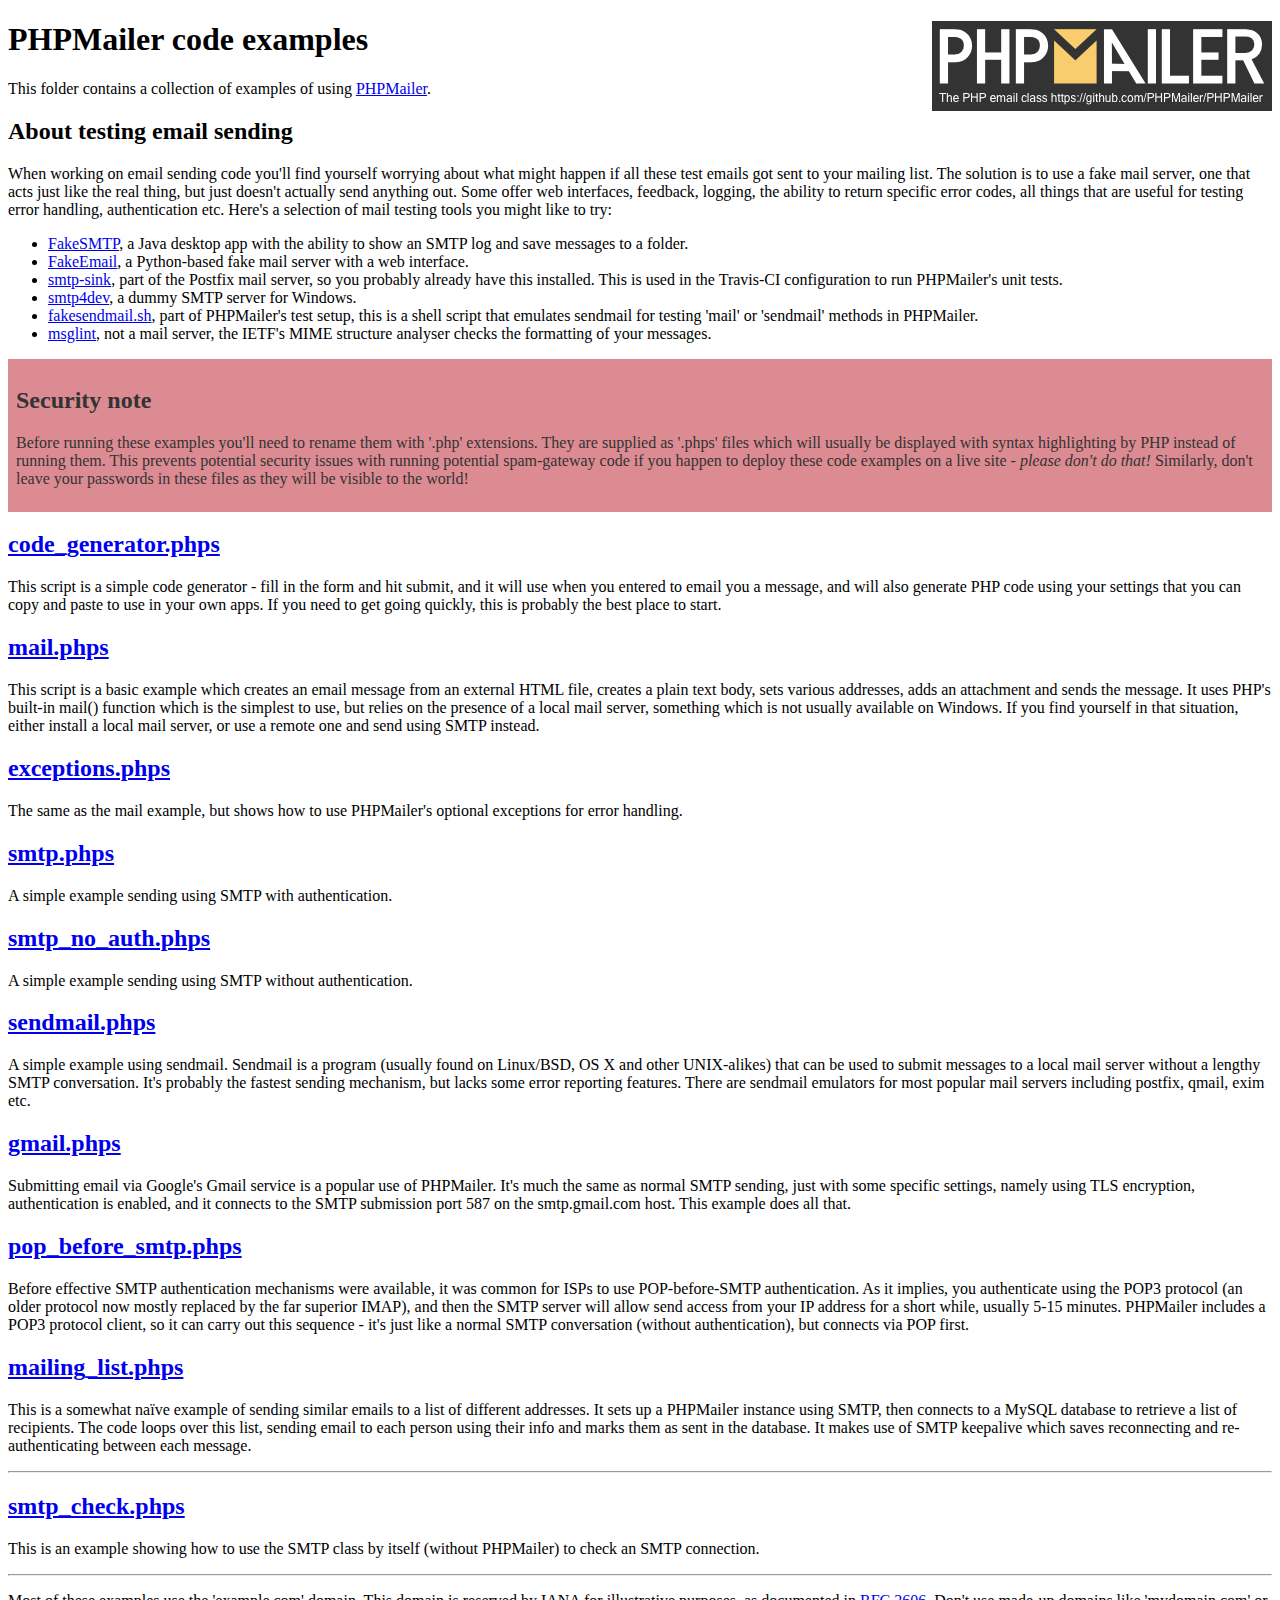
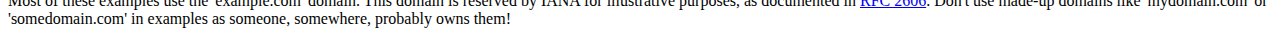
<file: lib/PHPMailer/examples/index.html>
<!DOCTYPE html>
<html>
<head>
	<meta charset="UTF-8">
	<title>PHPMailer Examples</title>
</head>
<body>
<h1>PHPMailer code examples<a href="https://github.com/PHPMailer/PHPMailer"><img src="images/phpmailer.png" style="float:right; border:0;" alt="PHPMailer logo"></a></h1>
<p>This folder contains a collection of examples of using <a href="https://github.com/PHPMailer/PHPMailer">PHPMailer</a>.</p>
<h2>About testing email sending</h2>
<p>When working on email sending code you'll find yourself worrying about what might happen if all these test emails got sent to your mailing list. The solution is to use a fake mail server, one that acts just like the real thing, but just doesn't actually send anything out. Some offer web interfaces, feedback, logging, the ability to return specific error codes, all things that are useful for testing error handling, authentication etc. Here's a selection of mail testing tools you might like to try:</p>
<ul>
  <li><a href="https://github.com/Nilhcem/FakeSMTP">FakeSMTP</a>, a Java desktop app with the ability to show an SMTP log and save messages to a folder. </li>
  <li><a href="https://github.com/isotoma/FakeEmail">FakeEmail</a>, a Python-based fake mail server with a web interface.</li>
  <li><a href="http://www.postfix.org/smtp-sink.1.html">smtp-sink</a>, part of the Postfix mail server, so you probably already have this installed. This is used in the Travis-CI configuration to run PHPMailer's unit tests.</li>
  <li><a href="http://smtp4dev.codeplex.com">smtp4dev</a>, a dummy SMTP server for Windows.</li>
  <li><a href="https://github.com/PHPMailer/PHPMailer/blob/master/test/fakesendmail.sh">fakesendmail.sh</a>, part of PHPMailer's test setup, this is a shell script that emulates sendmail for testing 'mail' or 'sendmail' methods in PHPMailer.</li>
  <li><a href="http://tools.ietf.org/tools/msglint/">msglint</a>, not a mail server, the IETF's MIME structure analyser checks the formatting of your messages.</li>
</ul>
<div style="padding: 8px; color: #333333; background-color: #dc8b92">
<h2>Security note</h2>
<p>Before running these examples you'll need to rename them with '.php' extensions. They are supplied as '.phps' files which will usually be displayed with syntax highlighting by PHP instead of running them. This prevents potential security issues with running potential spam-gateway code if you happen to deploy these code examples on a live site - <em>please don't do that!</em> Similarly, don't leave your passwords in these files as they will be visible to the world!</p>
</div>
<h2><a href="code_generator.phps">code_generator.phps</a></h2>
<p>This script is a simple code generator - fill in the form and hit submit, and it will use when you entered to email you a message, and will also generate PHP code using your settings that you can copy and paste to use in your own apps. If you need to get going quickly, this is probably the best place to start.</p>
<h2><a href="mail.phps">mail.phps</a></h2>
<p>This script is a basic example which creates an email message from an external HTML file, creates a plain text body, sets various addresses, adds an attachment and sends the message. It uses PHP's built-in mail() function which is the simplest to use, but relies on the presence of a local mail server, something which is not usually available on Windows. If you find yourself in that situation, either install a local mail server, or use a remote one and send using SMTP instead.</p>
<h2><a href="exceptions.phps">exceptions.phps</a></h2>
<p>The same as the mail example, but shows how to use PHPMailer's optional exceptions for error handling.</p>
<h2><a href="smtp.phps">smtp.phps</a></h2>
<p>A simple example sending using SMTP with authentication.</p>
<h2><a href="smtp_no_auth.phps">smtp_no_auth.phps</a></h2>
<p>A simple example sending using SMTP without authentication.</p>
<h2><a href="sendmail.phps">sendmail.phps</a></h2>
<p>A simple example using sendmail. Sendmail is a program (usually found on Linux/BSD, OS X and other UNIX-alikes) that can be used to submit messages to a local mail server without a lengthy SMTP conversation. It's probably the fastest sending mechanism, but lacks some error reporting features. There are sendmail emulators for most popular mail servers including postfix, qmail, exim etc.</p>
<h2><a href="gmail.phps">gmail.phps</a></h2>
<p>Submitting email via Google's Gmail service is a popular use of PHPMailer. It's much the same as normal SMTP sending, just with some specific settings, namely using TLS encryption, authentication is enabled, and it connects to the SMTP submission port 587 on the smtp.gmail.com host. This example does all that.</p>
<h2><a href="pop_before_smtp.phps">pop_before_smtp.phps</a></h2>
<p>Before effective SMTP authentication mechanisms were available, it was common for ISPs to use POP-before-SMTP authentication. As it implies, you authenticate using the POP3 protocol (an older protocol now mostly replaced by the far superior IMAP), and then the SMTP server will allow send access from your IP address for a short while, usually 5-15 minutes. PHPMailer includes a POP3 protocol client, so it can carry out this sequence - it's just like a normal SMTP conversation (without authentication), but connects via POP first.</p>
<h2><a href="mailing_list.phps">mailing_list.phps</a></h2>
<p>This is a somewhat naïve example of sending similar emails to a list of different addresses. It sets up a PHPMailer instance using SMTP, then connects to a MySQL database to retrieve a list of recipients. The code loops over this list, sending email to each person using their info and marks them as sent in the database. It makes use of SMTP keepalive which saves reconnecting and re-authenticating between each message.</p>
<hr>
<h2><a href="smtp_check.phps">smtp_check.phps</a></h2>
<p>This is an example showing how to use the SMTP class by itself (without PHPMailer) to check an SMTP connection.</p>
<hr>
<p>Most of these examples use the 'example.com' domain. This domain is reserved by IANA for illustrative purposes, as documented in <a href="http://tools.ietf.org/html/rfc2606">RFC 2606</a>. Don't use made-up domains like 'mydomain.com' or 'somedomain.com' in examples as someone, somewhere, probably owns them!</p>
</body>
</html>
</file>
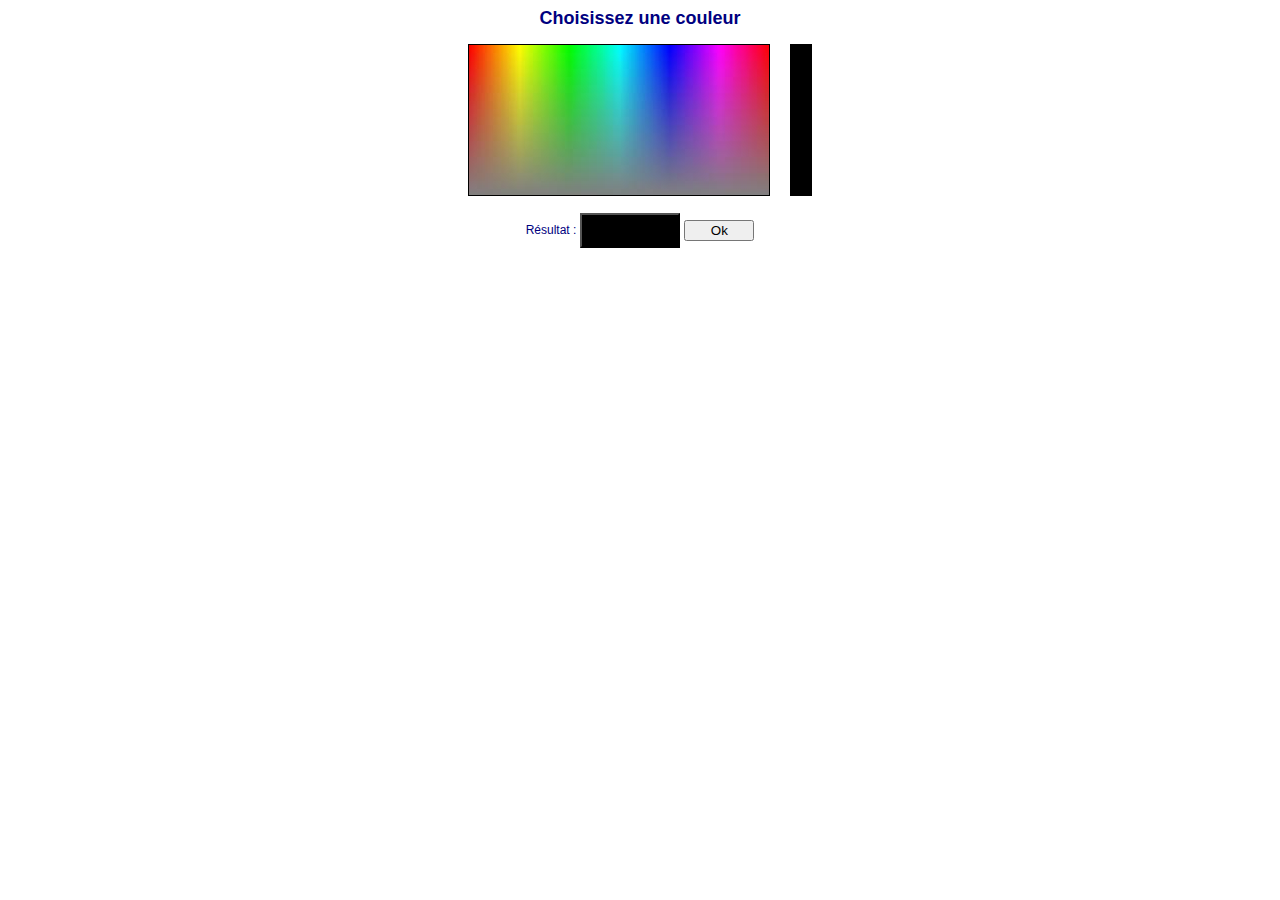
<file: include/common/javascript/color_picker.html>
<html>
<head>
	<title>Color Picker</title>
	<style type="text/css">
	
		body	{ font-size: 12px; font-family: Verdana, Sans-Serif; text-align:center; background-color:#FFFFFF; color:navy;}
		td  { font-size: 12px; font-family: Verdana, Sans-Serif; text-align:center; background-color:#FFFFFF}
		.table_black_border {border-style:solid; border-width:1px; border-color:#000000;}

   </style>
	<meta http-equiv="Content-Type" content="text/html; charset=utf-8" />
	<script type="text/javascript">
	
		// D�pos� par Frosty sur www.toutjavascript.com
		// 27/5/2003 - Ajout compatibilit� IE5 sur MacOS
		// 5/6/2003  - Ajout compatibilit� Mozilla
		// 5/9/2005  - Correction d'un bug (clic sur la bordure de la palette principale)
		// 6/9/2005  - Ajout de la possibilit� de s�lectionner une couleur en d�pla�ant la souris
		//             sur les palettes (bouton gauche enfonc�)

		/*****************************************************************
		* Script Color Picker �crit par Frosty (Maxime Pacary) - Mai 2003
		******************************************************************/
	
		// var. globale
		var detail = 50; // nombre de nuances de couleurs dans la barre de droite
		
		// ne pas modifier
		var strhex = "0123456789ABCDEF";
		var i;
		var is_mouse_down = false;
		var is_mouse_over = false;
		
		// conversion decimal (0-255) => hexa
		function dechex(n) {
			return strhex.charAt(Math.floor(n/16)) + strhex.charAt(n%16);
		}

		// d�tection d'un clic/mouvement souris sur la "palette" (� gauche)
		function compute_color(e)
		{
			x = e.offsetX ? e.offsetX : (e.target ? e.clientX-e.target.x : 0);
			y = e.offsetY ? e.offsetY : (e.target ? e.clientY-e.target.y : 0);
			
			// calcul de la couleur � partir des coordonn�es du clic
			var part_width = document.all ? document.all.color_picker.width/6 : document.getElementById('color_picker').width/6;
			var part_detail = detail/2;
			var im_height = document.all ? document.all.color_picker.height : document.getElementById('color_picker').height;
			
			
			var red = (x >= 0)*(x < part_width)*255
					+ (x >= part_width)*(x < 2*part_width)*(2*255 - x * 255 / part_width)
					+ (x >= 4*part_width)*(x < 5*part_width)*(-4*255 + x * 255 / part_width)
					+ (x >= 5*part_width)*(x < 6*part_width)*255;
			var blue = (x >= 2*part_width)*(x < 3*part_width)*(-2*255 + x * 255 / part_width)
					+ (x >= 3*part_width)*(x < 5*part_width)*255
					+ (x >= 5*part_width)*(x < 6*part_width)*(6*255 - x * 255 / part_width);
			var green = (x >= 0)*(x < part_width)*(x * 255 / part_width)
					+ (x >= part_width)*(x < 3*part_width)*255
					+ (x >= 3*part_width)*(x < 4*part_width)*(4*255 - x * 255 / part_width);
			
			var coef = (im_height-y)/im_height;
			
			// composantes de la couleur choisie sur la "palette"
			red = 128+(red-128)*coef;
			green = 128+(green-128)*coef;
			blue = 128+(blue-128)*coef;
			
			// mise � jour de la couleur finale
			changeFinalColor('#' + dechex(red) + dechex(green) + dechex(blue));
			
			// mise � jour de la barre de droite en fonction de cette couleur
			for(i = 0; i < detail; i++)
			{
				if ((i >= 0) && (i < part_detail))
				{
					var final_coef = i/part_detail ;
					var final_red = dechex(255 - (255 - red) * final_coef);
					var final_green = dechex(255 - (255 - green) * final_coef);
					var final_blue = dechex(255 - (255 - blue) * final_coef);
				}
				else
				{
					var final_coef = 2 - i/part_detail ;
					var final_red = dechex(red * final_coef);
					var final_green = dechex(green * final_coef);
					var final_blue = dechex(blue * final_coef);
				}
				color = final_red + final_green + final_blue ;
				document.all ? document.all('gs'+i).style.backgroundColor = '#'+color : document.getElementById('gs'+i).style.backgroundColor = '#'+color;
			}
			
		}
		
		// pour afficher la couleur finale choisie
		function changeFinalColor(color)
		{
			document.forms['colpick_form'].elements['btn_choose_color'].style.backgroundColor = color;
			document.forms['colpick_form'].elements['btn_choose_color'].style.borderColor = color;
		}
		
		// "renvoyer" la couleur en cliquant sur OK
		function send_color()
		{
			if (window.opener)
			{
			   var new_color = document.forms['colpick_form'].elements['btn_choose_color'].style.backgroundColor;
			   exp_rgb = new RegExp("rgb","g");
			   if (exp_rgb.test(new_color))
			   {
			   	exp_extract = new RegExp("[0-9]+","g");
			   	var tab_rgb = new_color.match(exp_extract);
			   	
			      new_color = '#'+dechex(parseInt(tab_rgb[0]))+dechex(parseInt(tab_rgb[1]))+dechex(parseInt(tab_rgb[2]));
			   }
                window.opener.document.forms['Form'].elements['couleur'].value = new_color;
        	     window.opener.document.forms['Form'].elements['exemple'].style.borderColor = new_color;
			   window.opener.document.forms['Form'].elements['exemple'].style.backgroundColor = new_color;
				window.opener.focus();
				window.close();
			}
		}
		
		window.focus();
	
	</script>
</head>

<body>
   <form name="colpick_form" action="#" method="post">

	<h2>Choisissez une couleur</h2>
	<table border="0" cellspacing="0" cellpadding="0" align="center">
		<tr>
			<td>
				<table border="1" cellspacing="0" cellpadding="0" class="table_black_border">
					<tr>
						<td style="padding:0px; border-width:0px; border-style:none;">
							<img id="color_picker" src="colpick.jpg" onclick="compute_color(event)"
							   onmousedown="is_mouse_down = true; return false;"
							   onmouseup="is_mouse_down = false;"
							   onmousemove="if (is_mouse_down && is_mouse_over) compute_color(event); return false;"
							   onmouseover="is_mouse_over = true;"
							   onmouseout="is_mouse_over = false;"
                        style="cursor:crosshair;" /></td>
					</tr>
				</table>
			<td style="background-color:#ffffff; width:20px; height:2px; padding:0px;"></td>
			<td>
				<table border="1" cellspacing="0" cellpadding="0" class="table_black_border" style="cursor:crosshair">
					<script type="text/javascript">
					
						for(i = 0; i < detail; i++)
						{
							document.write('<tr><td id="gs'+i+'" style="background-color:#000000; width:20px; height:3px; border-style:none; border-width:0px;"'
                        + ' onclick="changeFinalColor(this.style.backgroundColor)"'
                        + ' onmousedown="is_mouse_down = true; return false;"'
                        + ' onmouseup="is_mouse_down = false;"'
                        + ' onmousemove="if (is_mouse_down && is_mouse_over) changeFinalColor(this.style.backgroundColor); return false;"'
                        + ' onmouseover="is_mouse_over = true;"'
							   + ' onmouseout="is_mouse_over = false;"'
                        
                        + '></td></tr>');
						}
					
					</script>
				</table>

			</td>
		</tr>
	</table>
	<br />
	<table align="center">
		<tr valign="center">
			<td>R&eacute;sultat :</td>
			<td><input type="button" name="btn_choose_color" value="&nbsp;" style="background-color:#000000; border-color:#000000; width:100px; height:35px;"></td>

			<td><input type="button" name="btn_ok" value="Ok" style="width:70px" onclick="send_color();"></td>
		</tr>
		
	</table>
	</form>

</body>
</html>
</file>
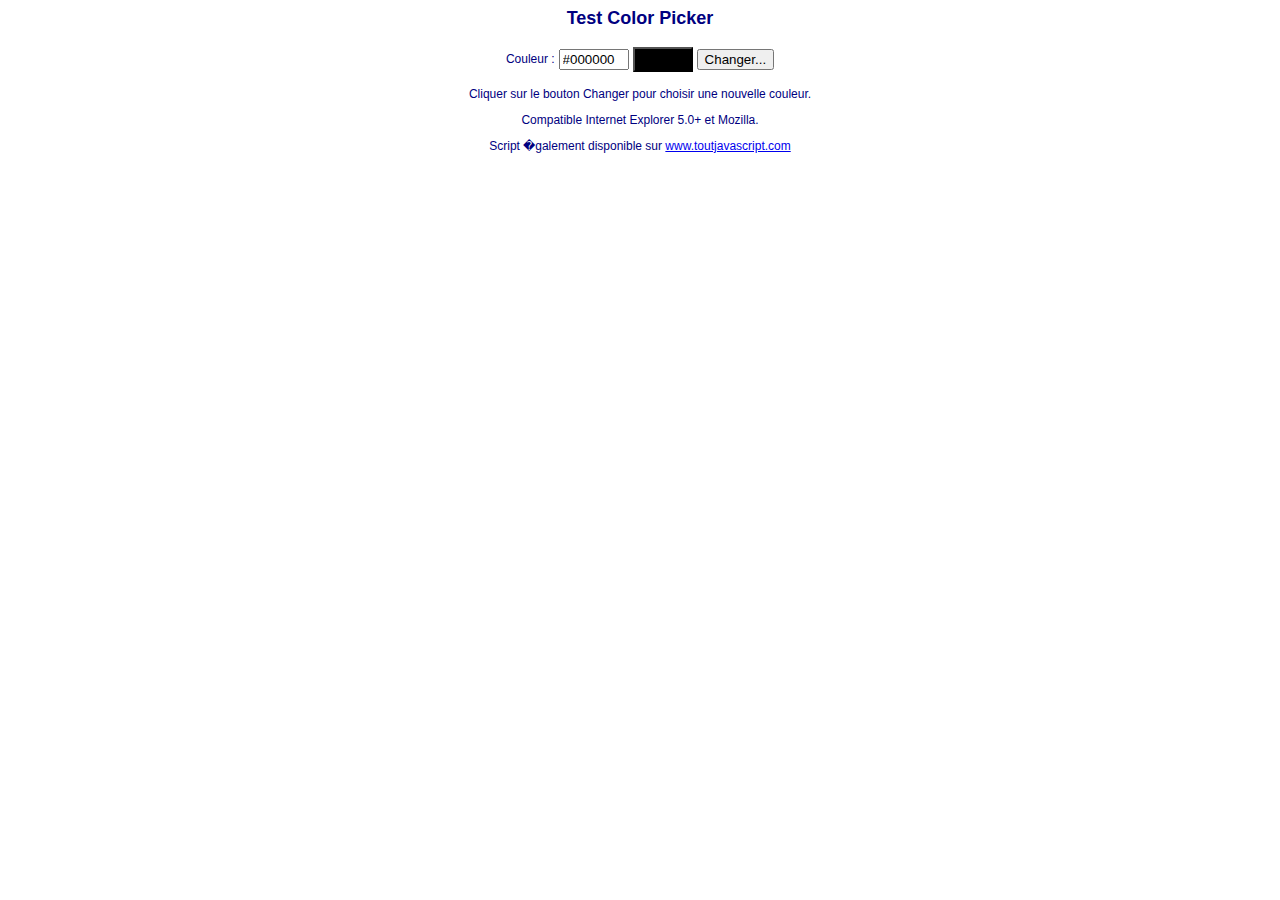
<file: include/common/javascript/colpick.html>
<html>
<head>
	<title>Color Picker</title>
	<style type="text/css">
	
   	body	{ font-size: 12px; font-family: Verdana, Sans-Serif; text-align:center; background-color:#ffffff; color:navy;}
		td  { font-size: 12px; font-family: Verdana, Sans-Serif; text-align:center; background-color:#ffffff}
	
   </style>
	<meta http-equiv="Content-Type" content="text/html; charset=utf-8" />
	<script type="text/javascript">
	
		function popup_color_picker()
		{
			var width = 400;
			var height = 300;
			window.open('color_picker.html', 'cp', 'resizable=no, location=no, width='
						+width+', height='+height+', menubar=no, status=yes, scrollbars=no, menubar=no');
		}
		
	</script>
</head>

<body>
   <form name="opener_form" action="#" method="post">
   
	<h2>Test Color Picker</h2>
	<table align="center">
		<tr>
			<td>Couleur : </td>
			<td><input type="text" name="couleur" size="7" maxlength="7" value="#000000" style="width:70px;"></td>
			<td><input type="button" name="exemple" style="width:60px; height:25px; background-color:#000000; border-color:#000000;"></td>
			<td><input type="button" value="Changer..." onclick="popup_color_picker();"></td>
      </tr>
	</table>
	
	</form>
	<p>Cliquer sur le bouton Changer pour choisir une nouvelle couleur.</p>
	<p>Compatible Internet Explorer 5.0+ et Mozilla.</p>
   <p>Script �galement disponible sur <a href="www.toutjavascript.com">www.toutjavascript.com</a></p>
</body>
</html>
</file>
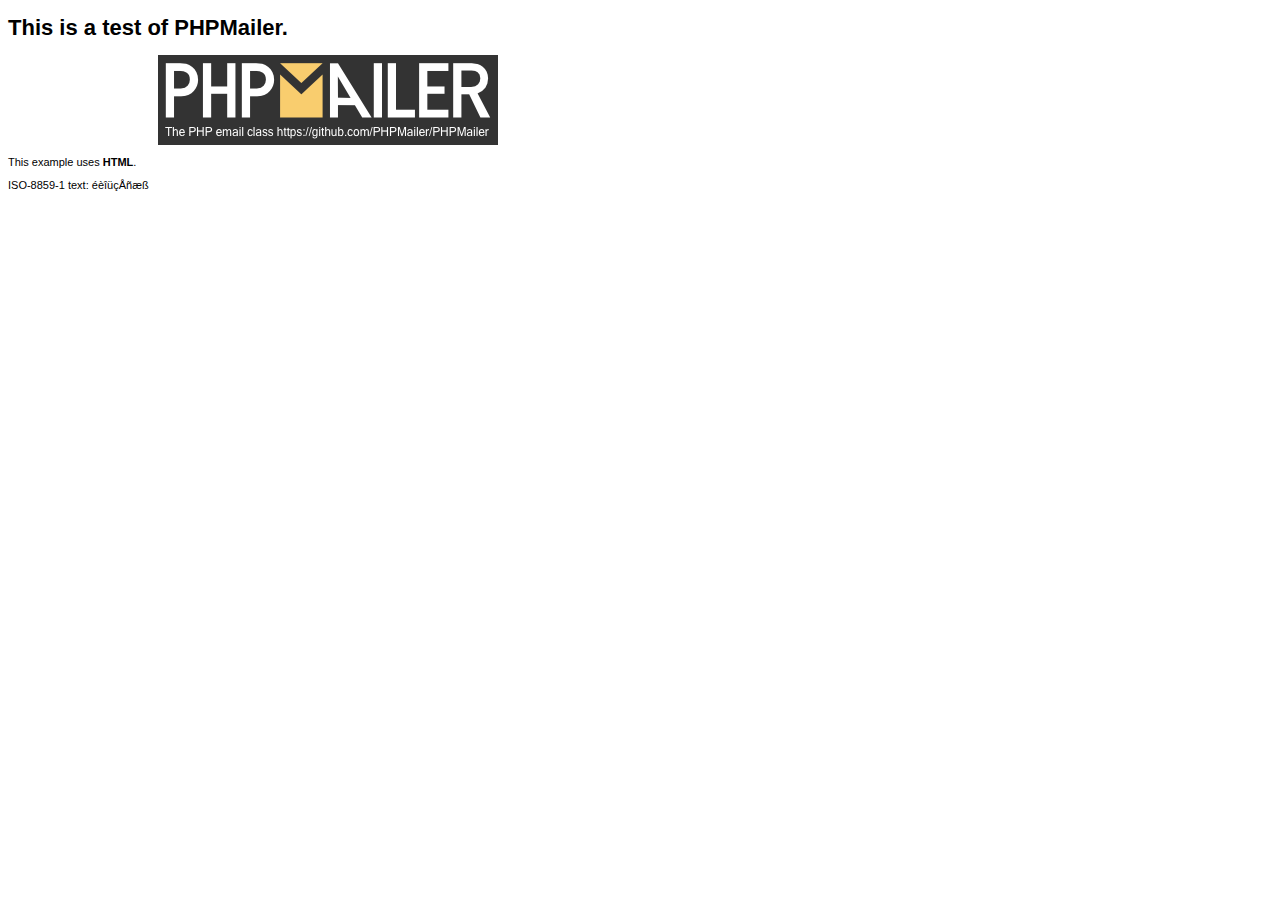
<file: lib/PHPMailer/examples/contents.html>
<!DOCTYPE HTML PUBLIC "-//W3C//DTD HTML 4.01 Transitional//EN" "http://www.w3.org/TR/html4/loose.dtd">
<html>
<head>
  <meta http-equiv="Content-Type" content="text/html; charset=iso-8859-1">
  <title>PHPMailer Test</title>
</head>
<body>
<div style="width: 640px; font-family: Arial, Helvetica, sans-serif; font-size: 11px;">
  <h1>This is a test of PHPMailer.</h1>
  <div align="center">
    <a href="https://github.com/PHPMailer/PHPMailer/"><img src="images/phpmailer.png" height="90" width="340" alt="PHPMailer rocks"></a>
  </div>
  <p>This example uses <strong>HTML</strong>.</p>
  <p>ISO-8859-1 text: ���������</p>
</div>
</body>
</html>
</file>
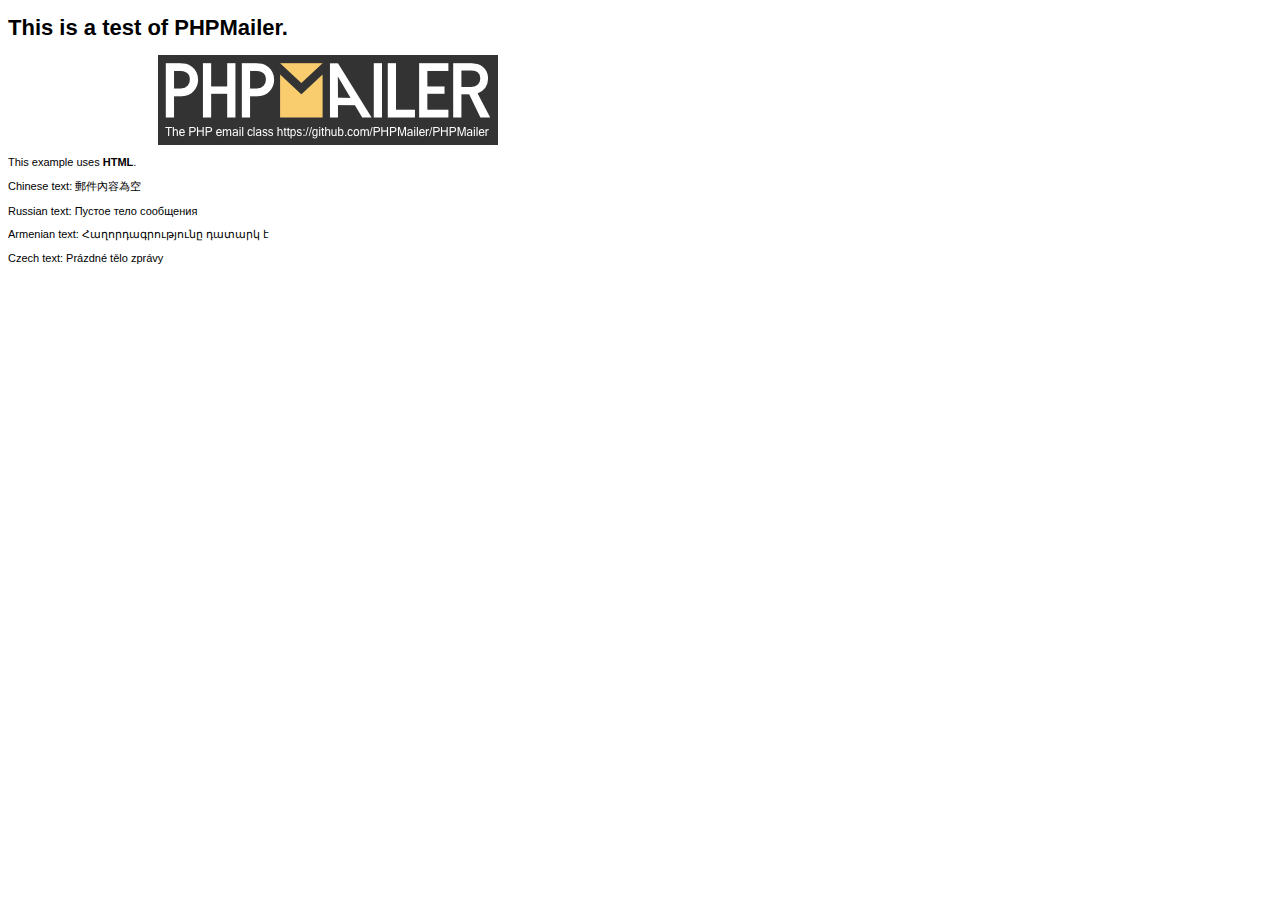
<file: lib/PHPMailer/examples/contentsutf8.html>
<!DOCTYPE HTML PUBLIC "-//W3C//DTD HTML 4.01 Transitional//EN" "http://www.w3.org/TR/html4/loose.dtd">
<html>
<head>
  <meta http-equiv="Content-Type" content="text/html; charset=utf-8">
  <title>PHPMailer Test</title>
</head>
<body>
<div style="width: 640px; font-family: Arial, Helvetica, sans-serif; font-size: 11px;">
  <h1>This is a test of PHPMailer.</h1>
  <div align="center">
    <a href="https://github.com/PHPMailer/PHPMailer/"><img src="images/phpmailer.png" height="90" width="340" alt="PHPMailer rocks"></a>
  </div>
  <p>This example uses <strong>HTML</strong>.</p>
  <p>Chinese text: 郵件內容為空</p>
  <p>Russian text: Пустое тело сообщения</p>
  <p>Armenian text: Հաղորդագրությունը դատարկ է</p>
  <p>Czech text: Prázdné tělo zprávy</p>
</div>
</body>
</html>
</file>
